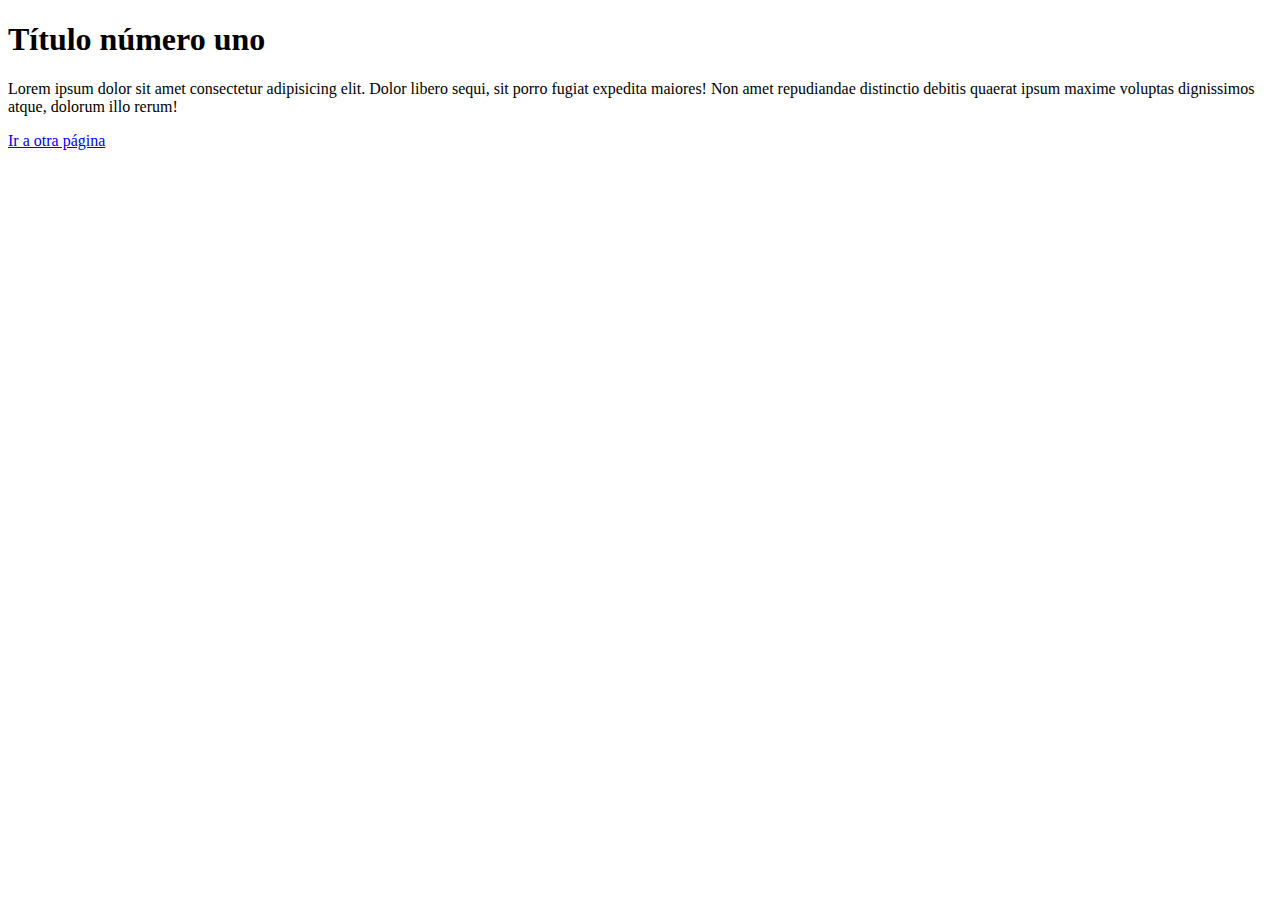
<file: index.html>
<!DOCTYPE html>
<html lang="es">
<head>
    <meta charset="UTF-8">
    <meta http-equiv="X-UA-Compatible" content="IE=edge">
    <meta name="viewport" content="width=device-width, initial-scale=1.0">
    <title>Two Loves</title>
</head>
<body>
    <h1>Título número uno</h1>
    <p>
        Lorem ipsum dolor sit amet consectetur adipisicing elit. Dolor libero sequi, sit porro fugiat expedita maiores! 
        Non amet repudiandae distinctio debitis quaerat ipsum maxime voluptas dignissimos atque, dolorum illo rerum!
    </p>
    <a href="pagina2.html">Ir a otra página</a>
</body>
</html>
</file>
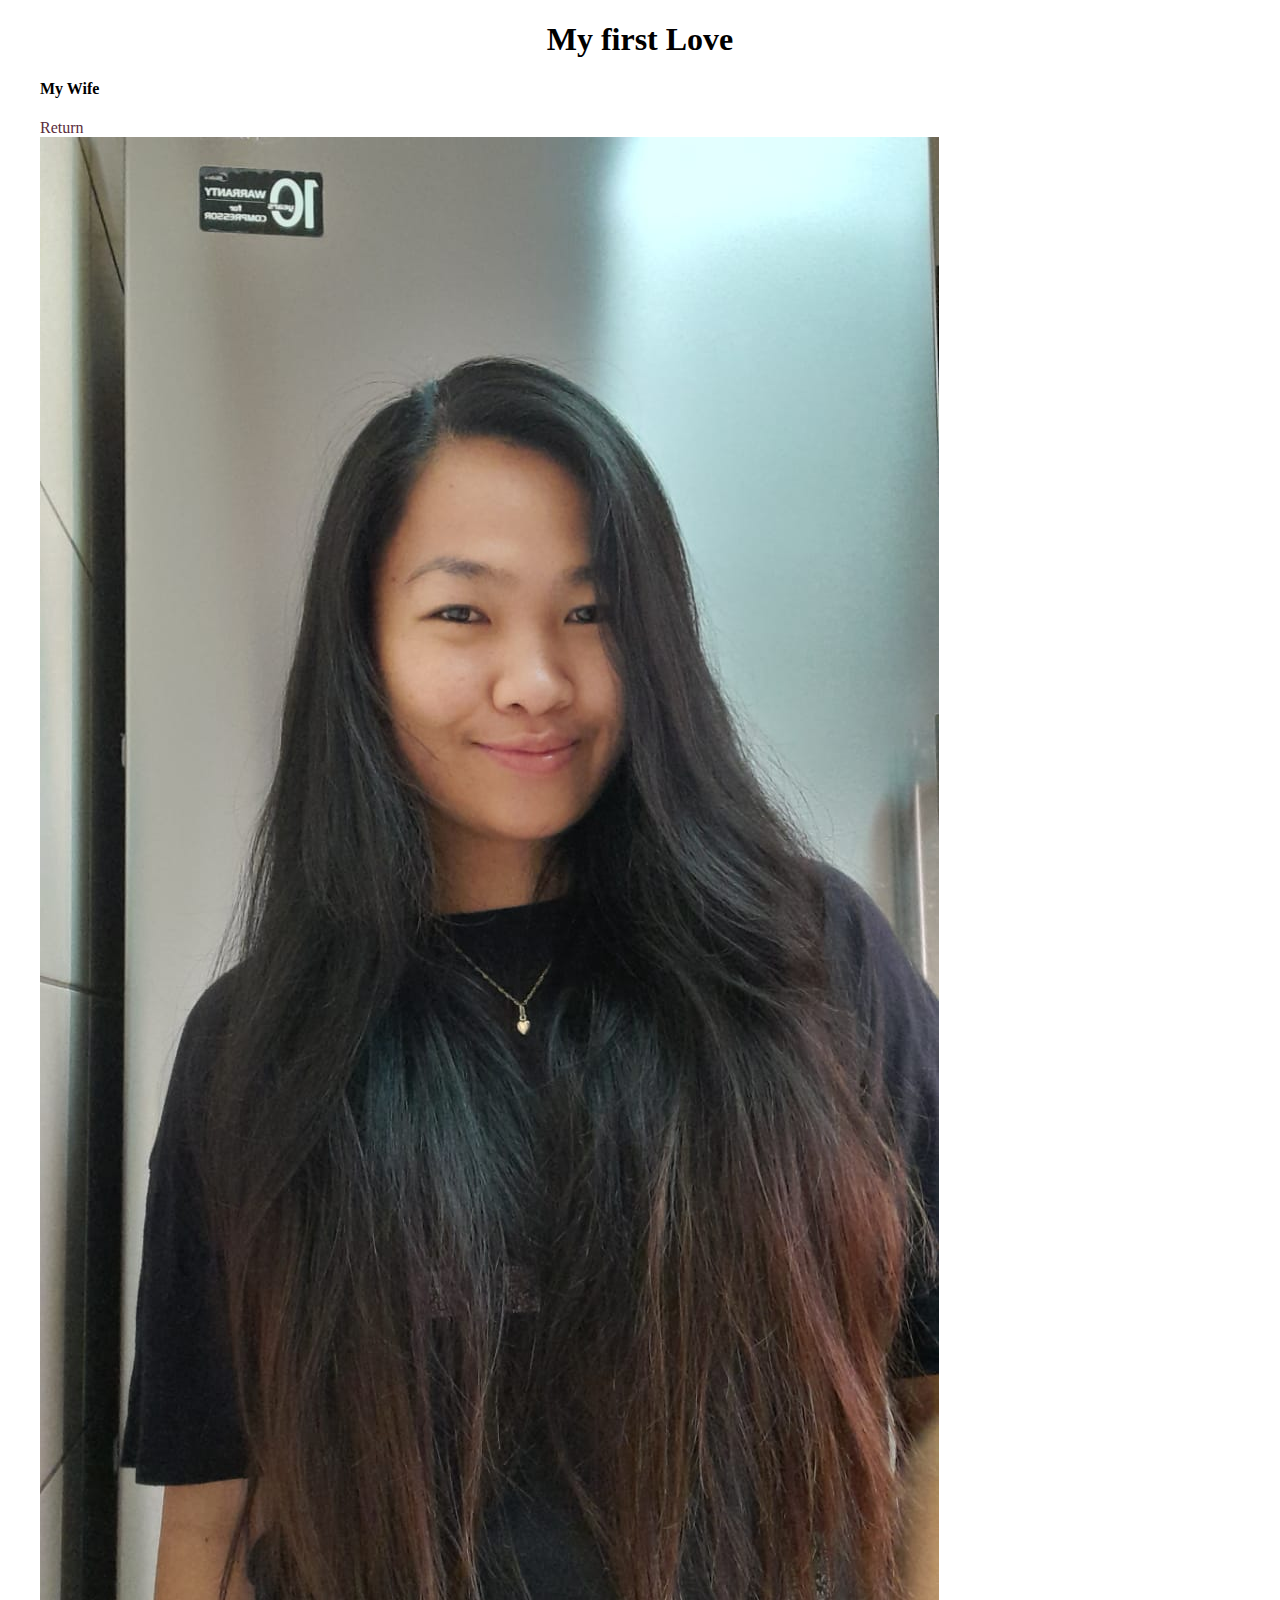
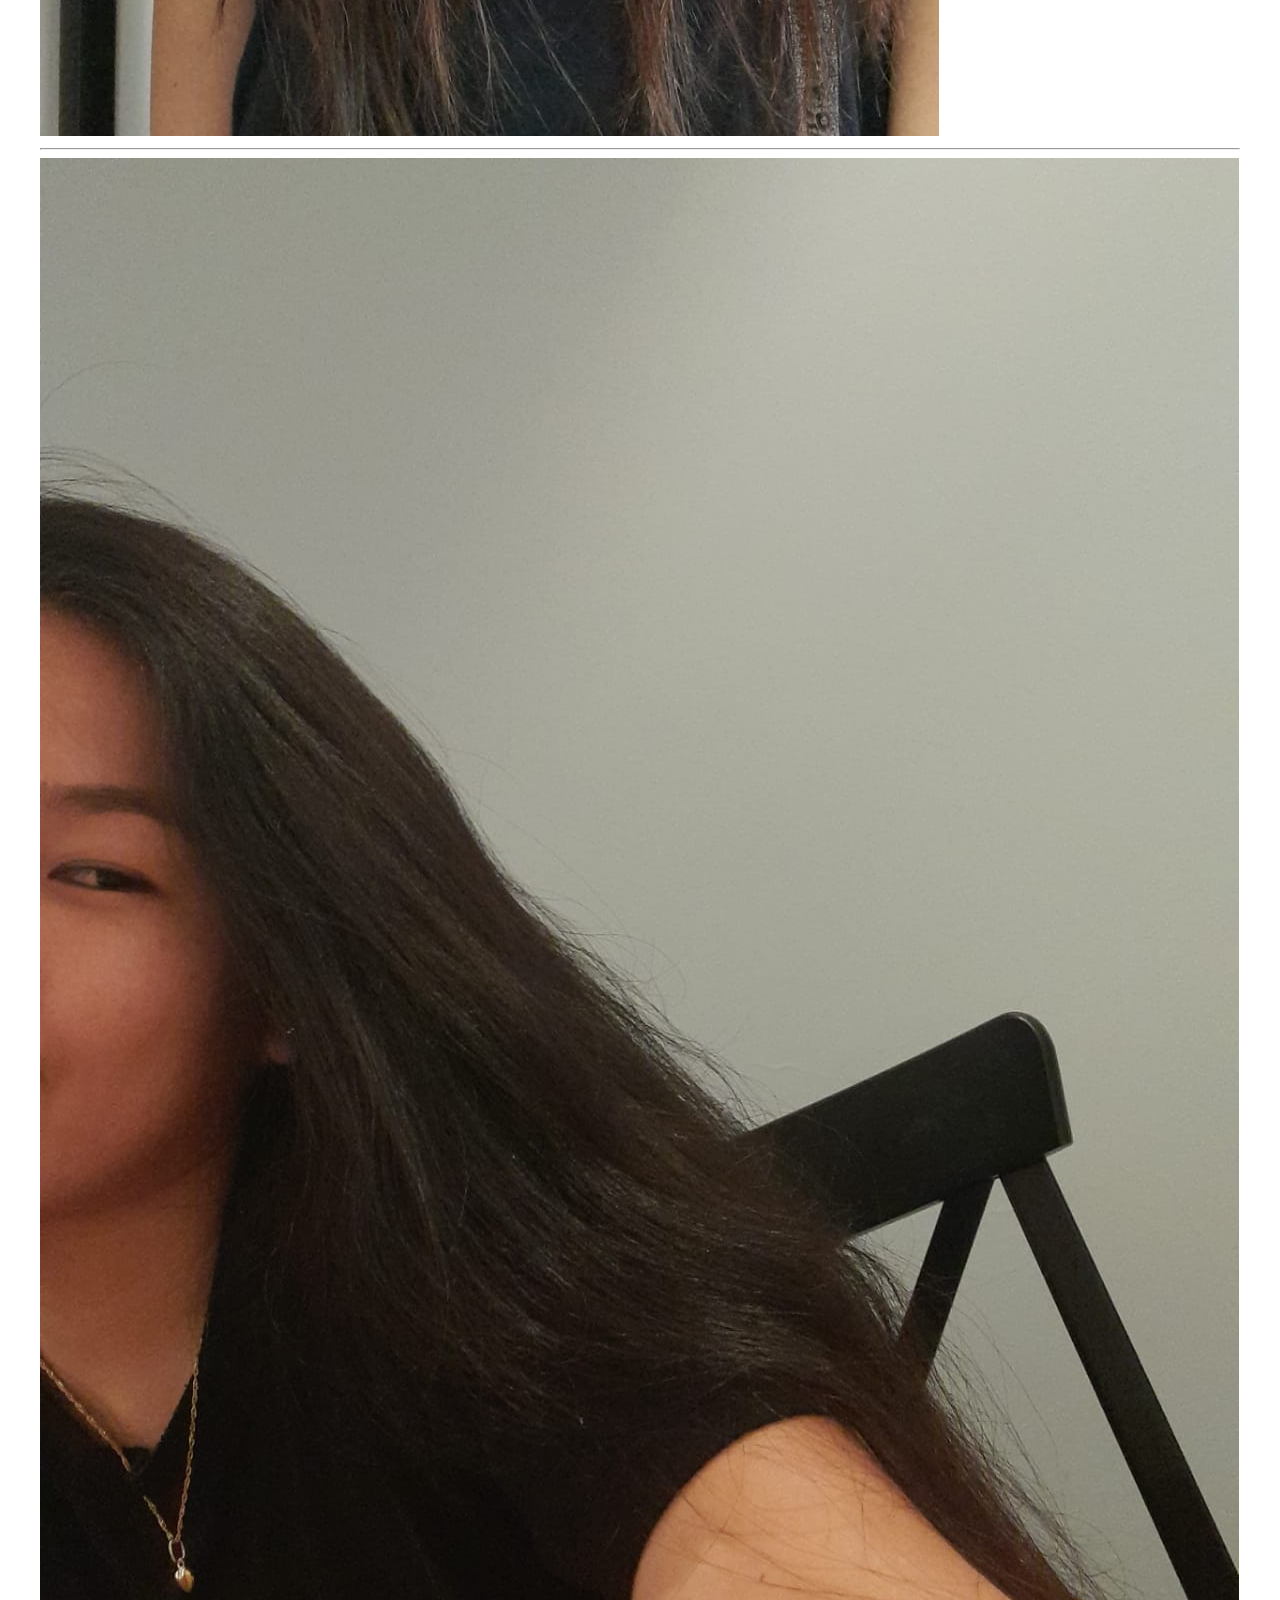
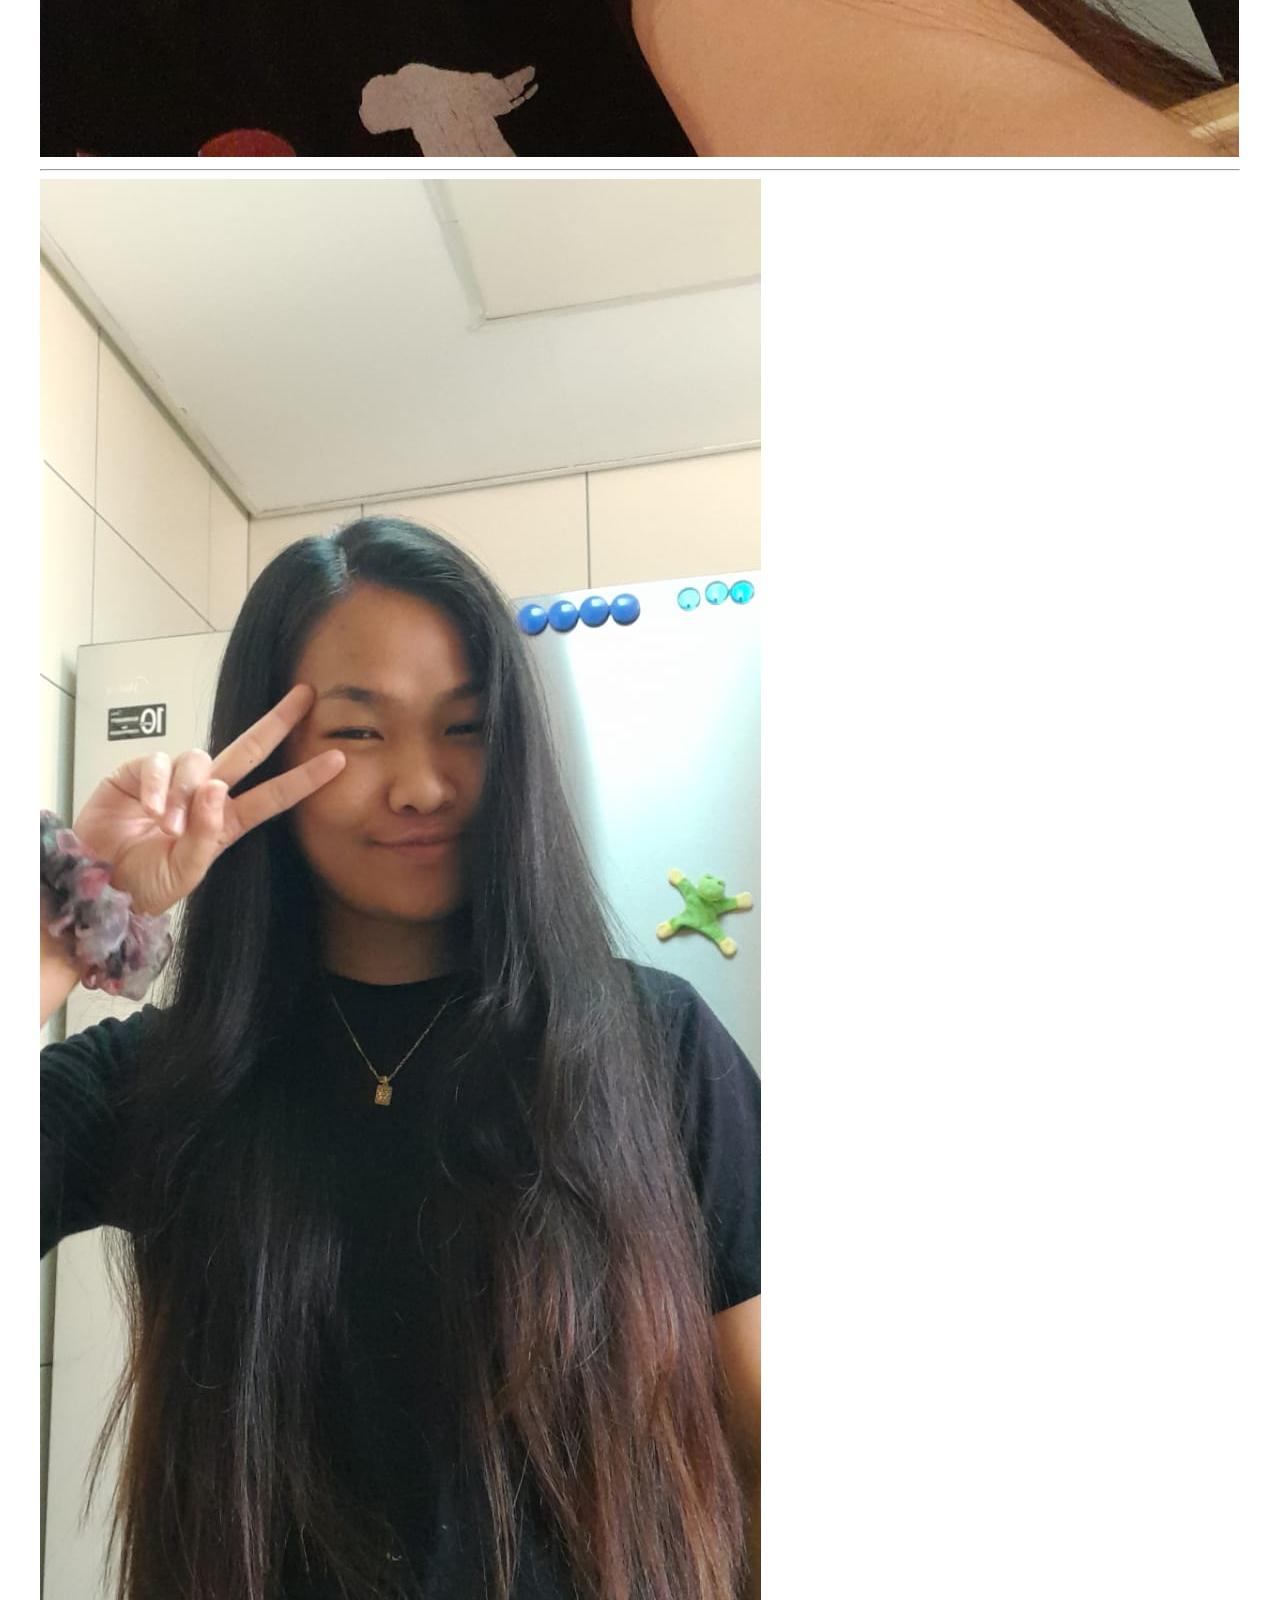
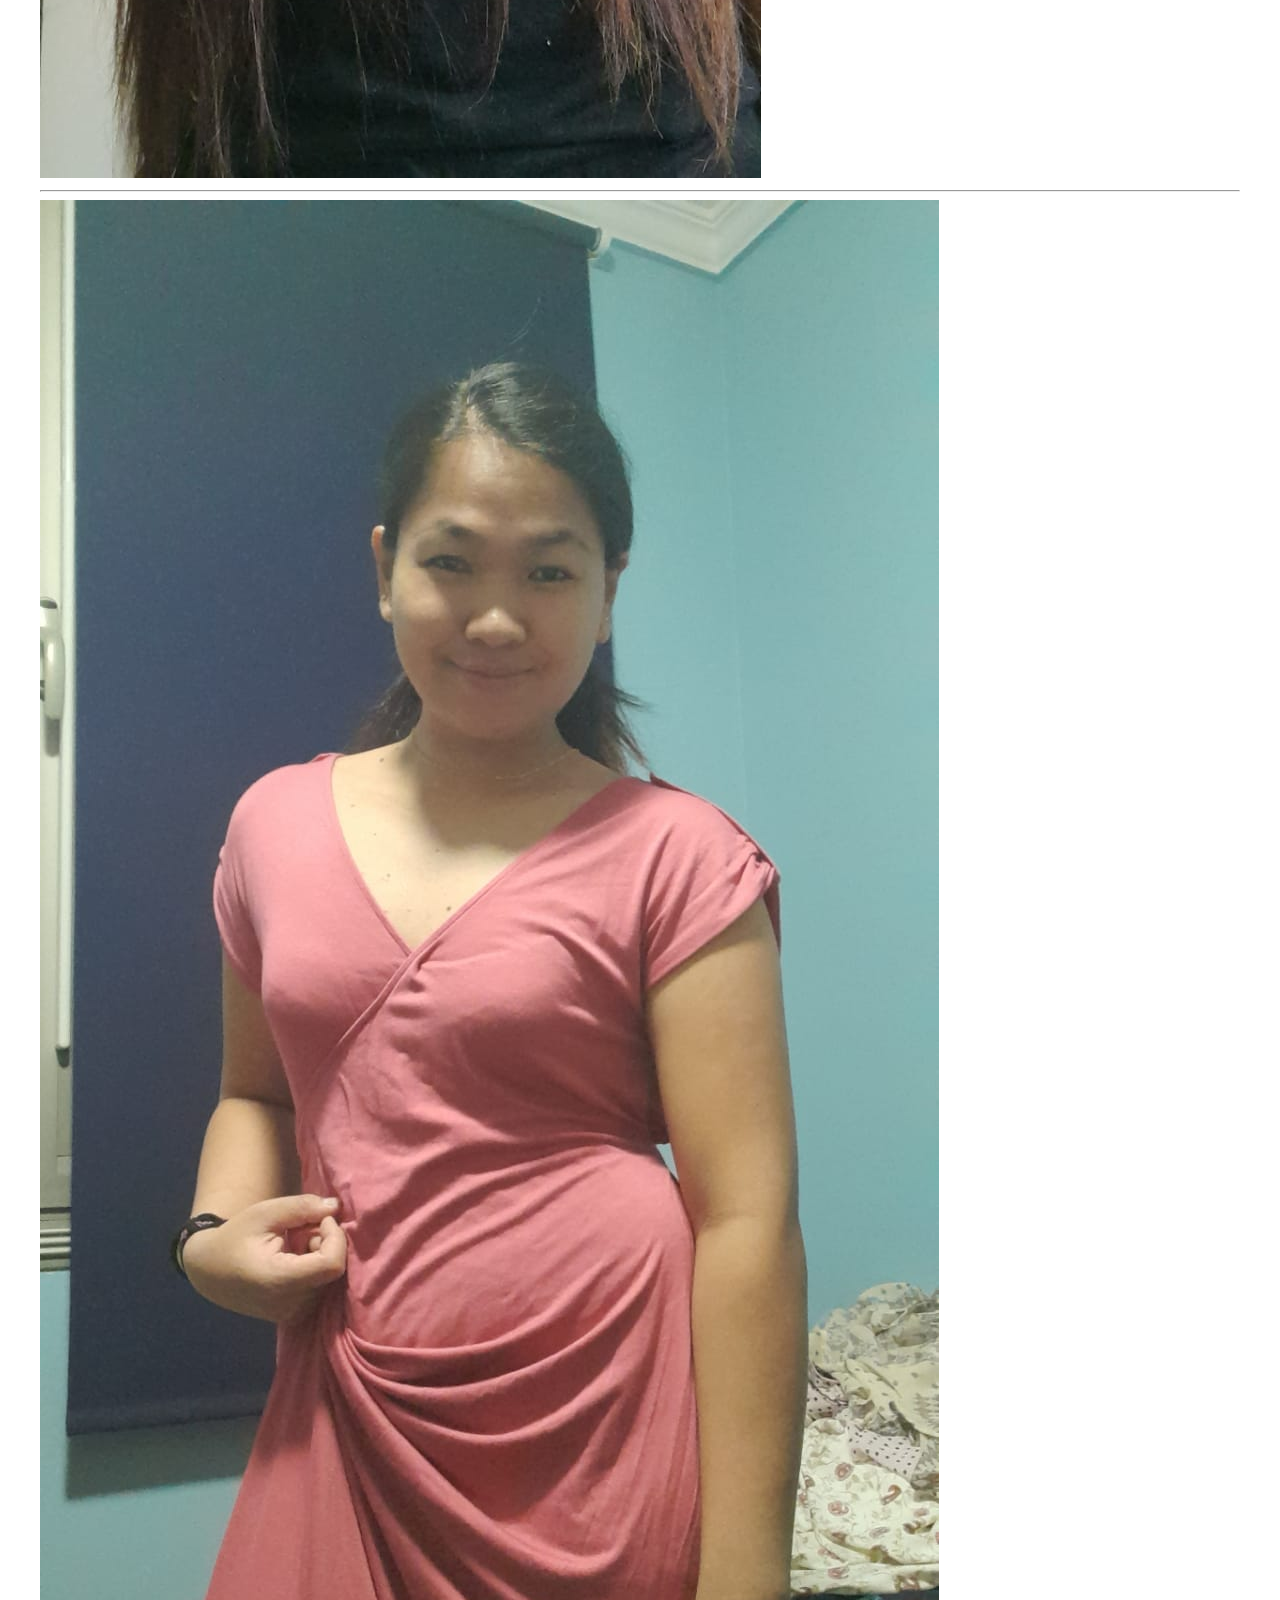
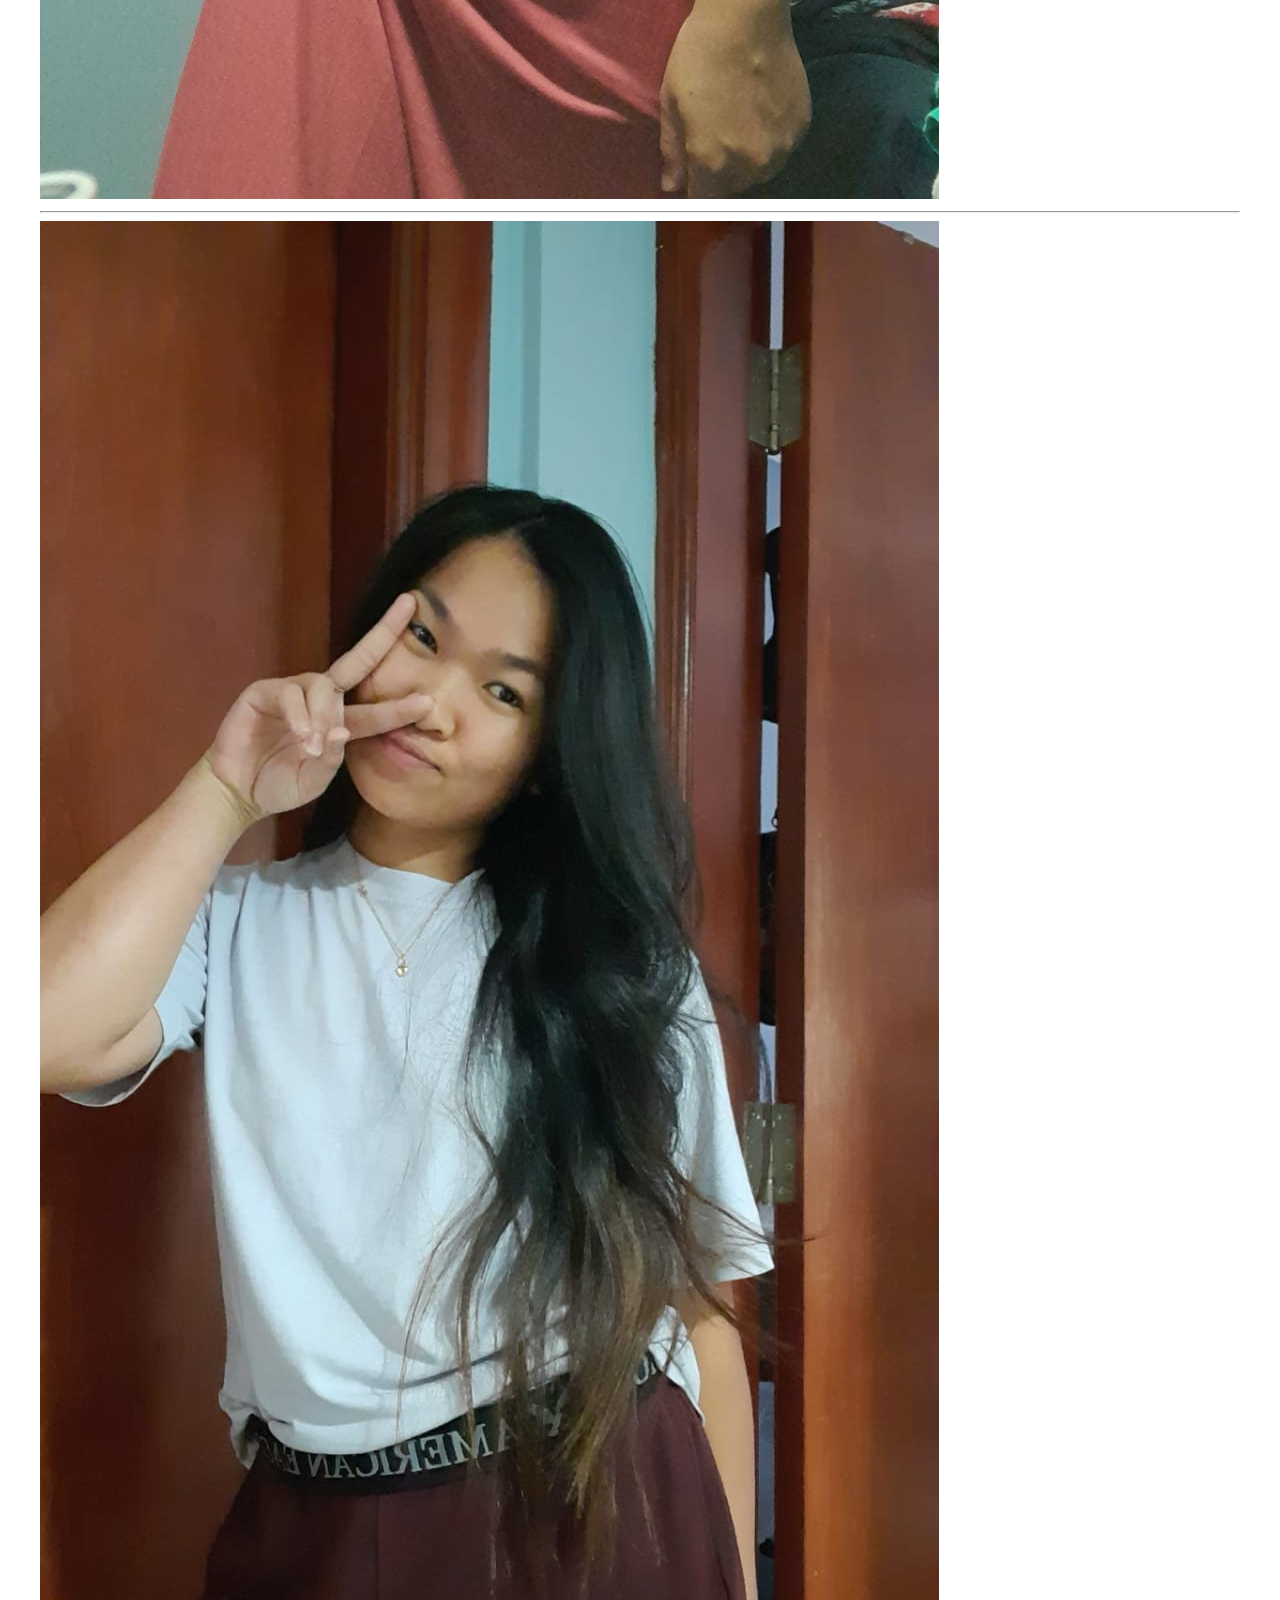
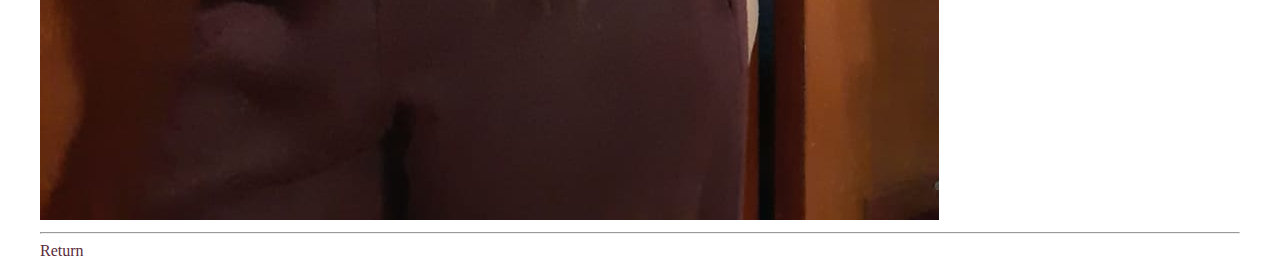
<file: churry.html>
<!DOCTYPE html>
<html lang="en">
<head>
    <meta charset="UTF-8">
    <meta http-equiv="X-UA-Compatible" content="IE=edge">
    <meta name="viewport" content="width=device-width, initial-scale=1.0">
    <title>My Churry</title>
    <link rel="shortcut icon" href="./img/cherry.png">
    <link href="css/index.css" type="text/css" rel="stylesheet" />
</head>
<body>
    <h1 align="center">My first Love</h1>
    <h4>My Wife</h4>

    <a href="index.html">Return</a></br>
    
    <img src="./img/1.jpeg" alt=""/></br>
    <hr>
    <img src="./img/2.jpg" alt=""/></br>
    <hr>
    <img src="./img/3.jpeg" alt=""/></br>
    <hr>
    <img src="./img/4.jpg" alt=""/></br>
    <hr>
    <img src="./img/5.jpg" alt=""/></br>
    <hr>
    <a href="index.html">Return</a>
</body>
</html>
</file>
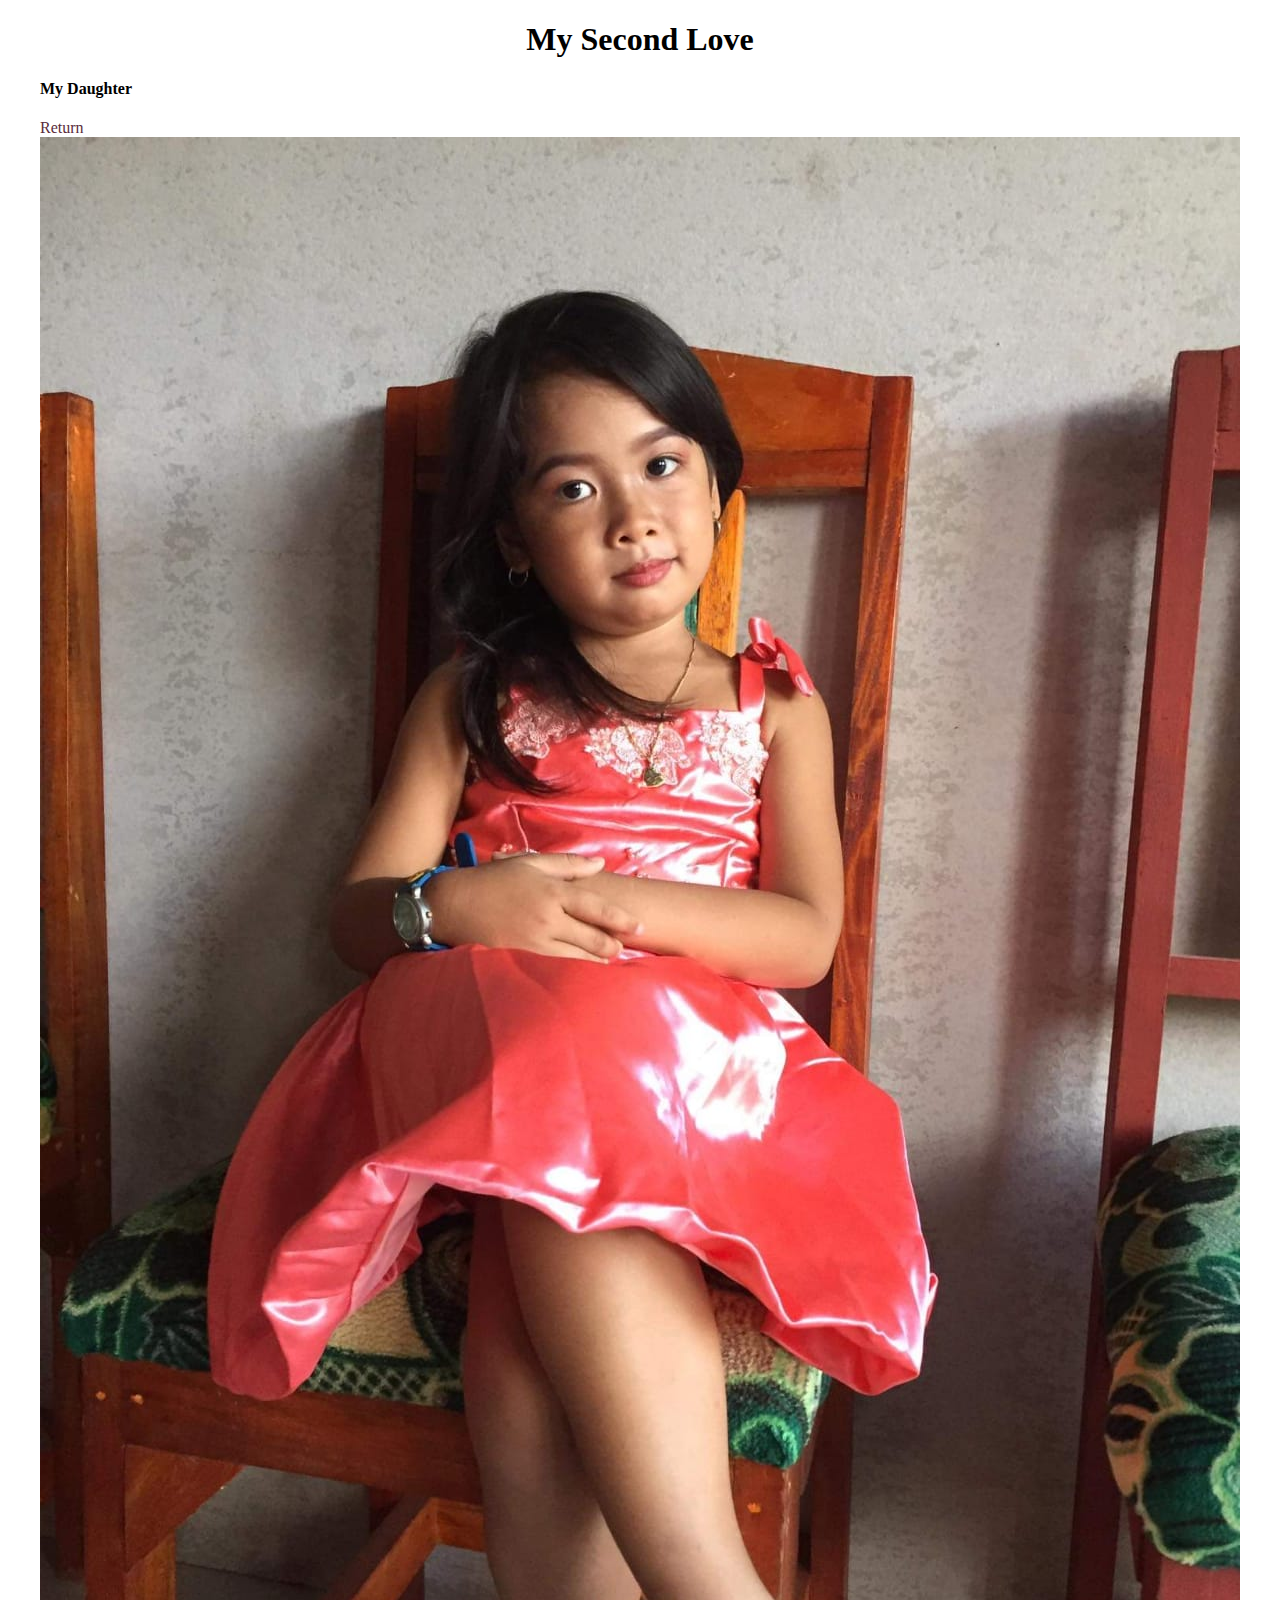
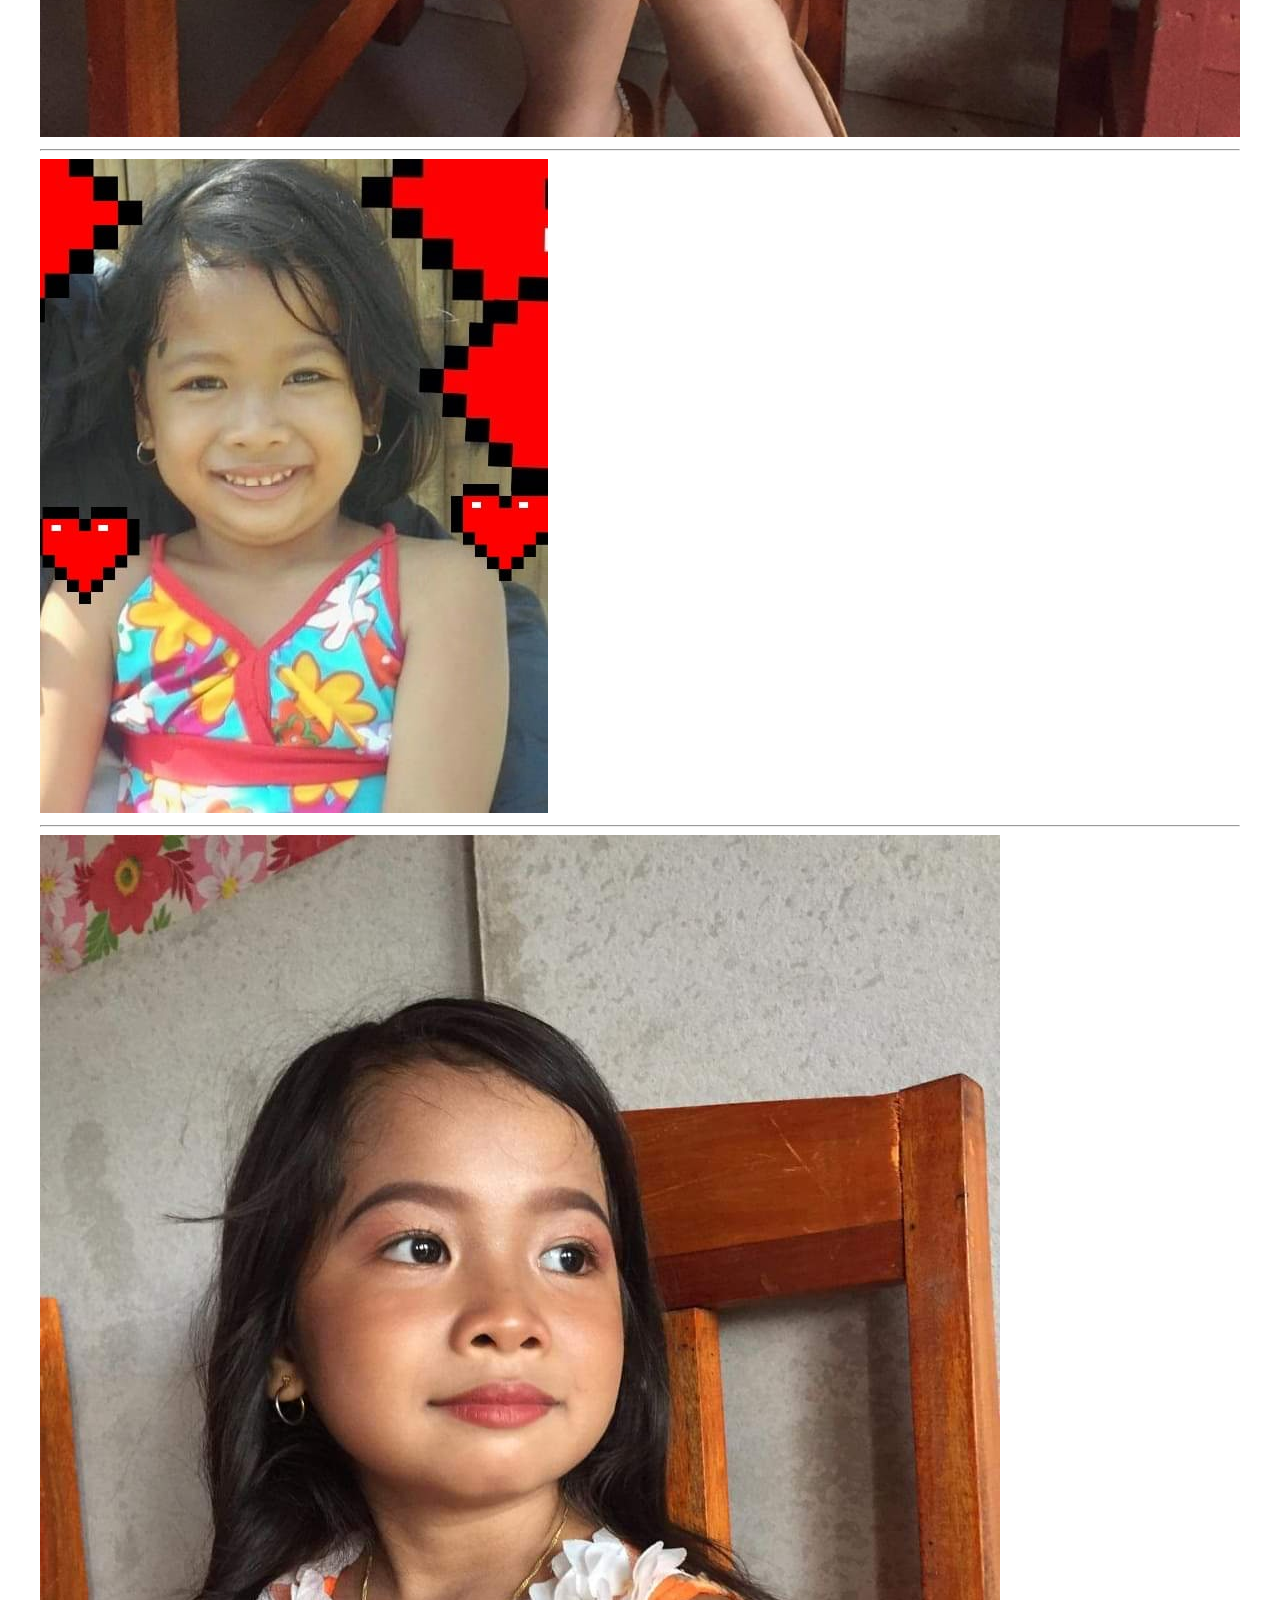
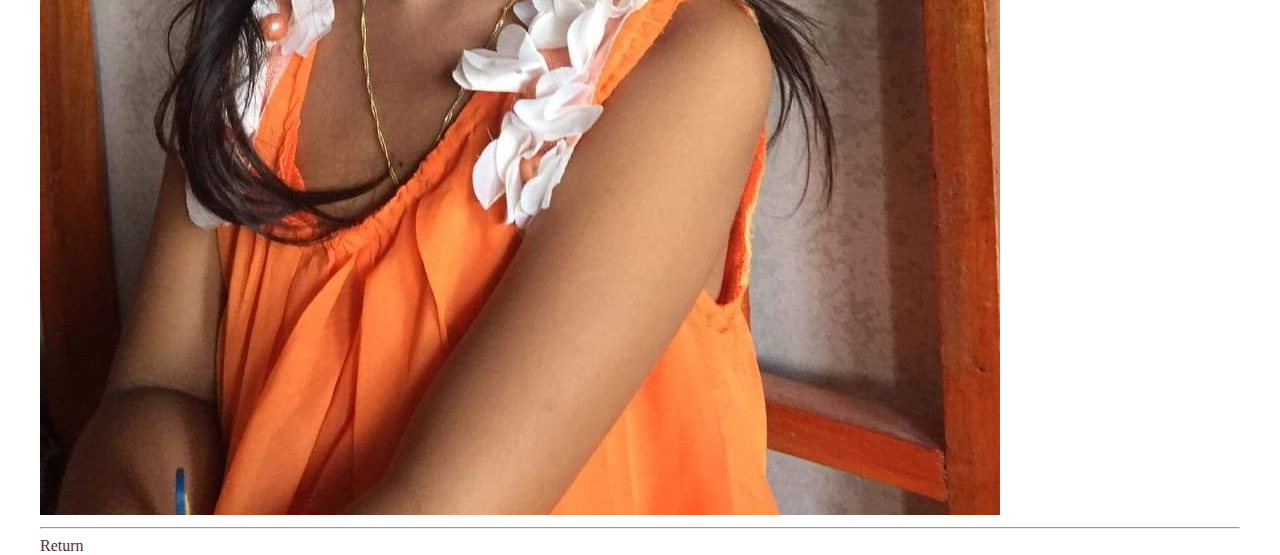
<file: kiera.html>
<!DOCTYPE html>
<html lang="en">
<head>
    <meta charset="UTF-8">
    <meta http-equiv="X-UA-Compatible" content="IE=edge">
    <meta name="viewport" content="width=device-width, initial-scale=1.0">
    <title>My Kiera</title>
    <link rel="shortcut icon" href="./img/cherry.png">
    <link href="css/index.css" type="text/css" rel="stylesheet" />

</head>
<body>
    <h1 align="center">My Second Love</h1>
    <h4>My Daughter</h4>
    <a href="index.html">Return</a></br>

    <img src="./img/6.jpg" alt=""/></br>
    <hr>
    <img src="./img/7.jpg" alt=""/></br>
    <hr>
    <img src="./img/8.jpg" alt=""/></br>
    <hr>
    <a href="index.html">Return</a>


</body>
</html>
</file>
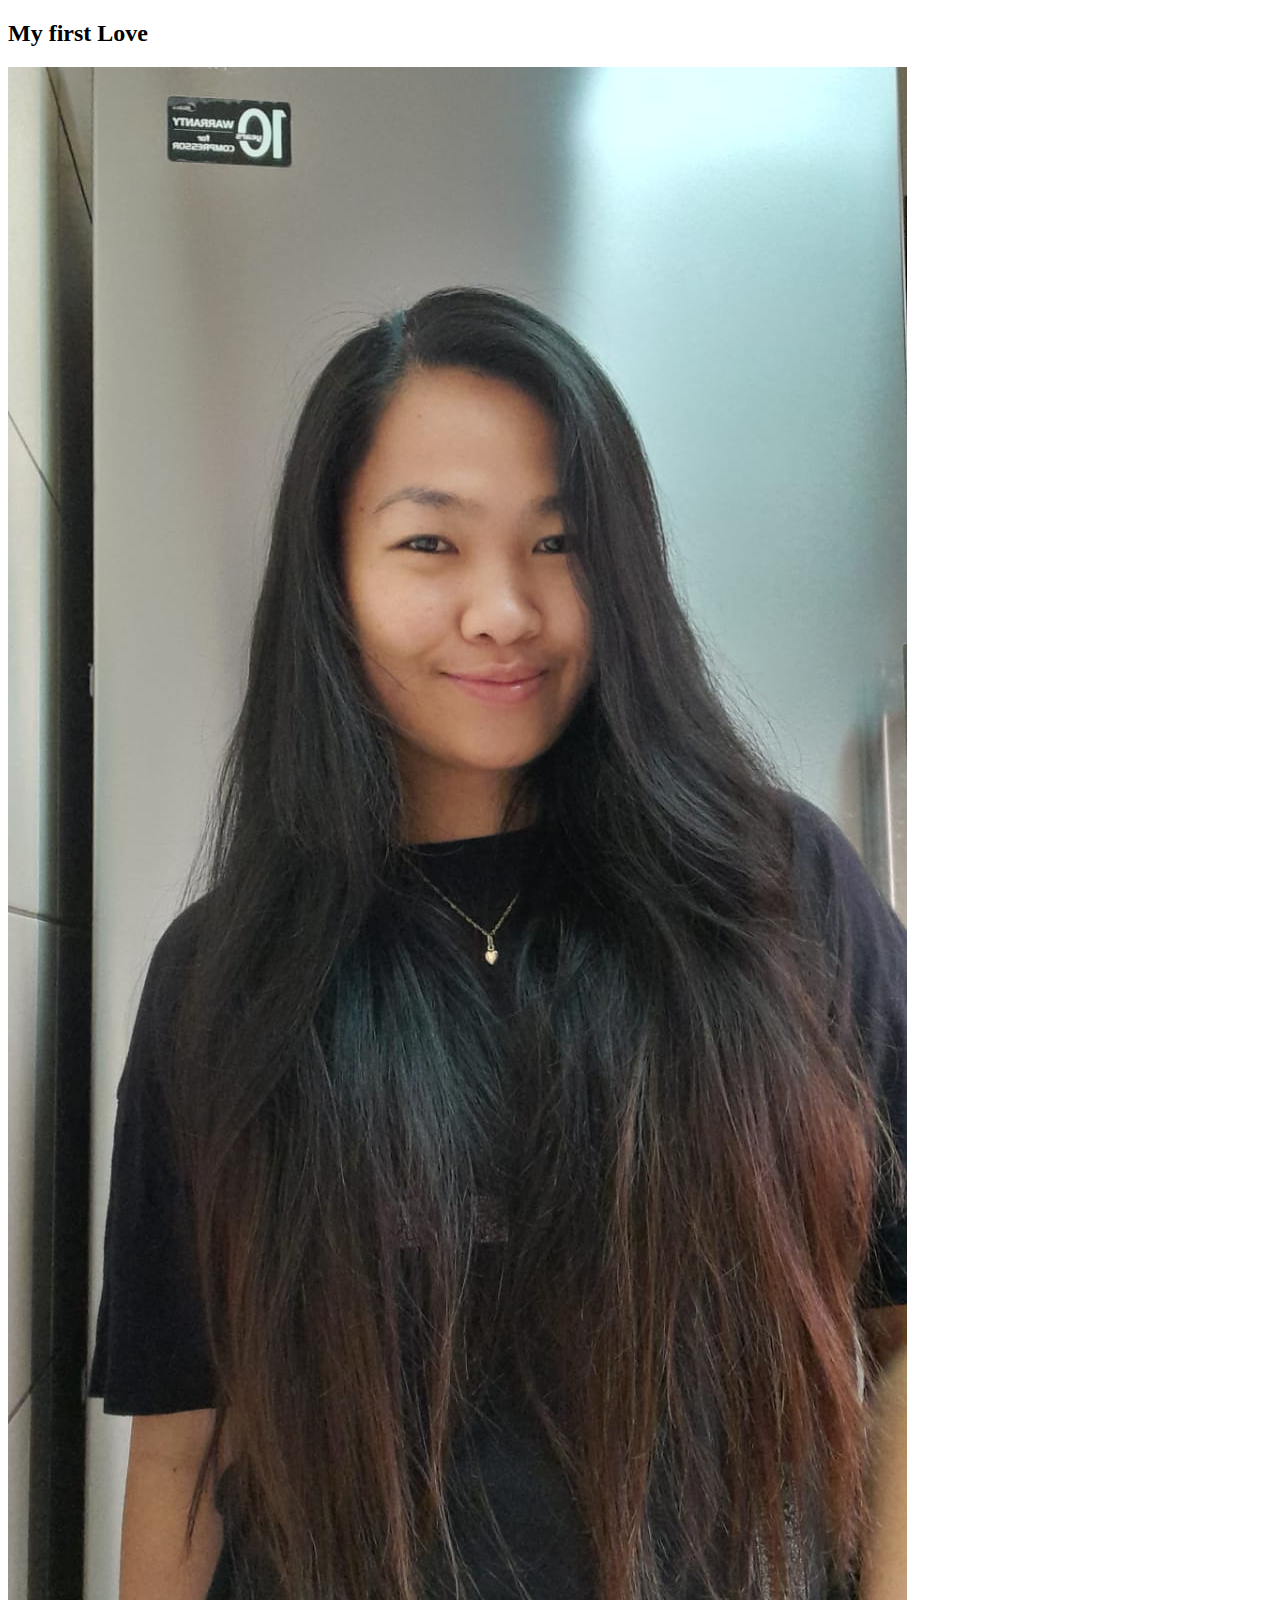
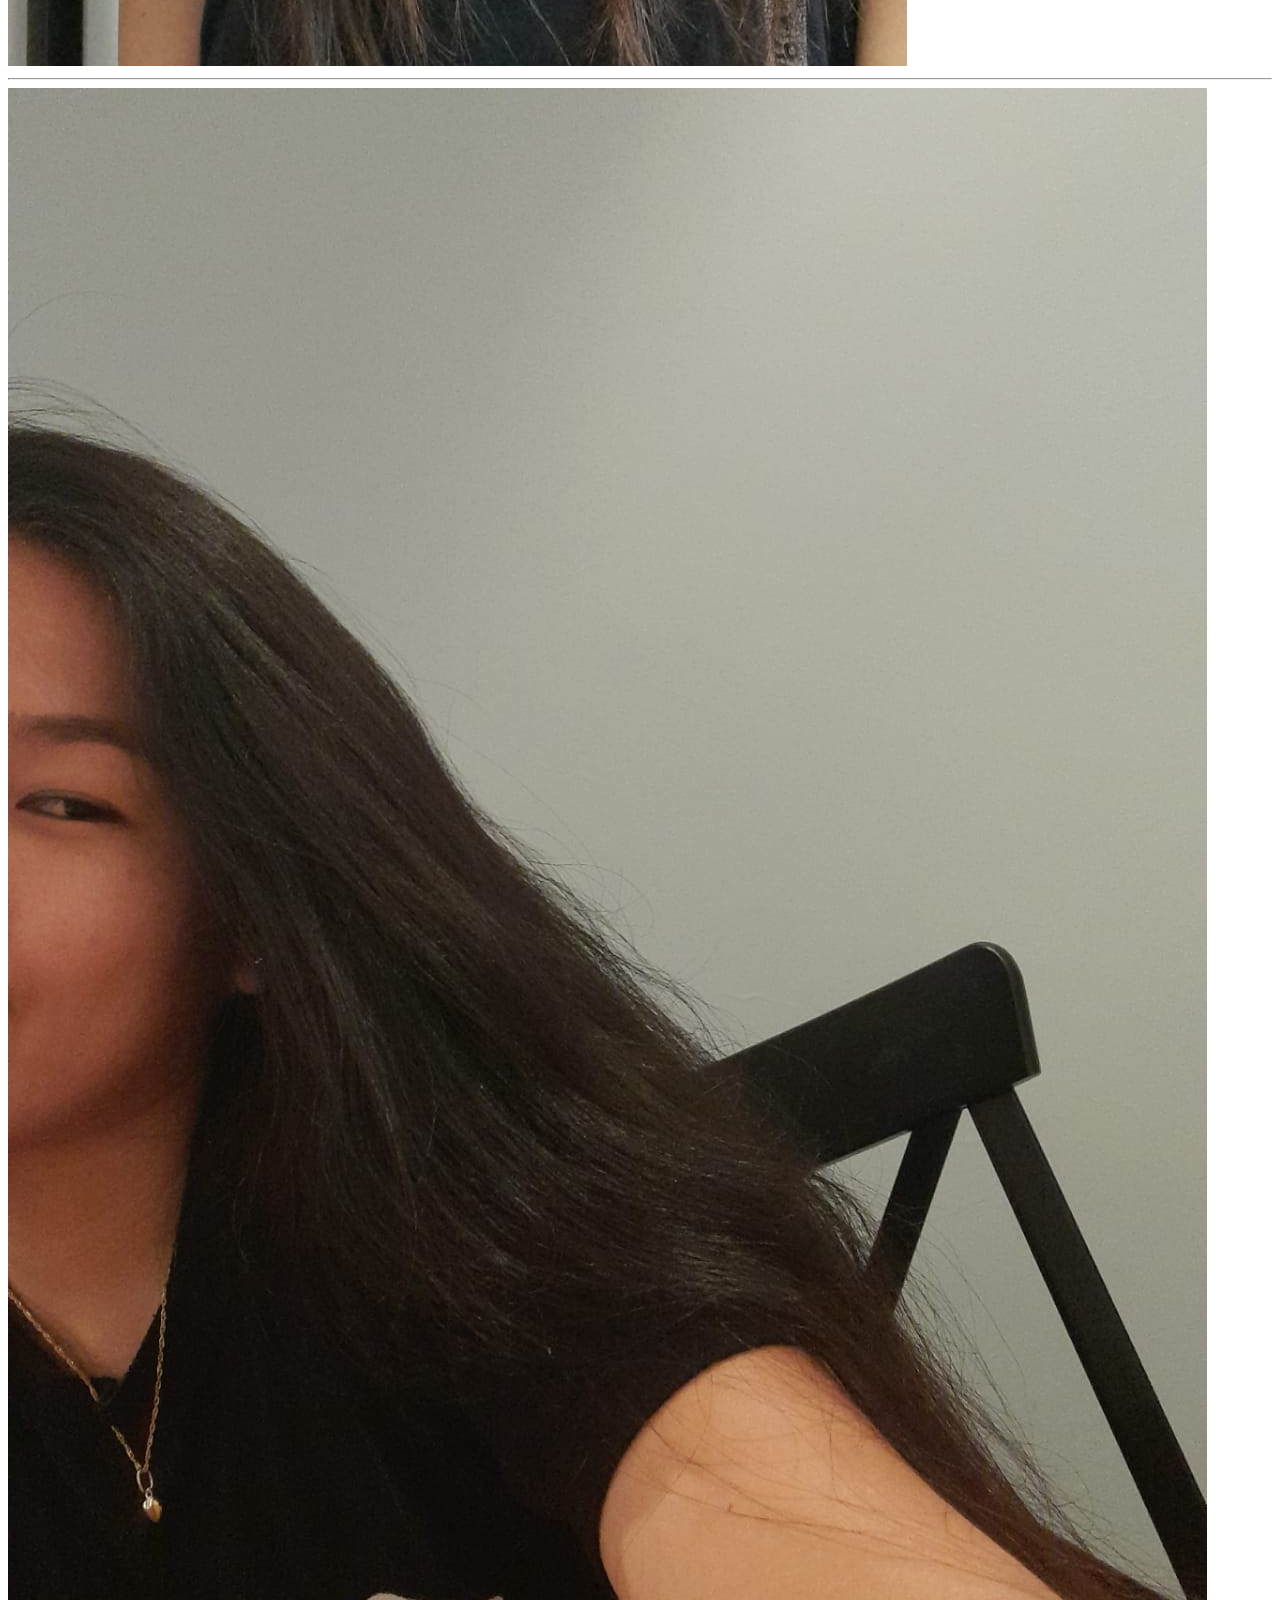
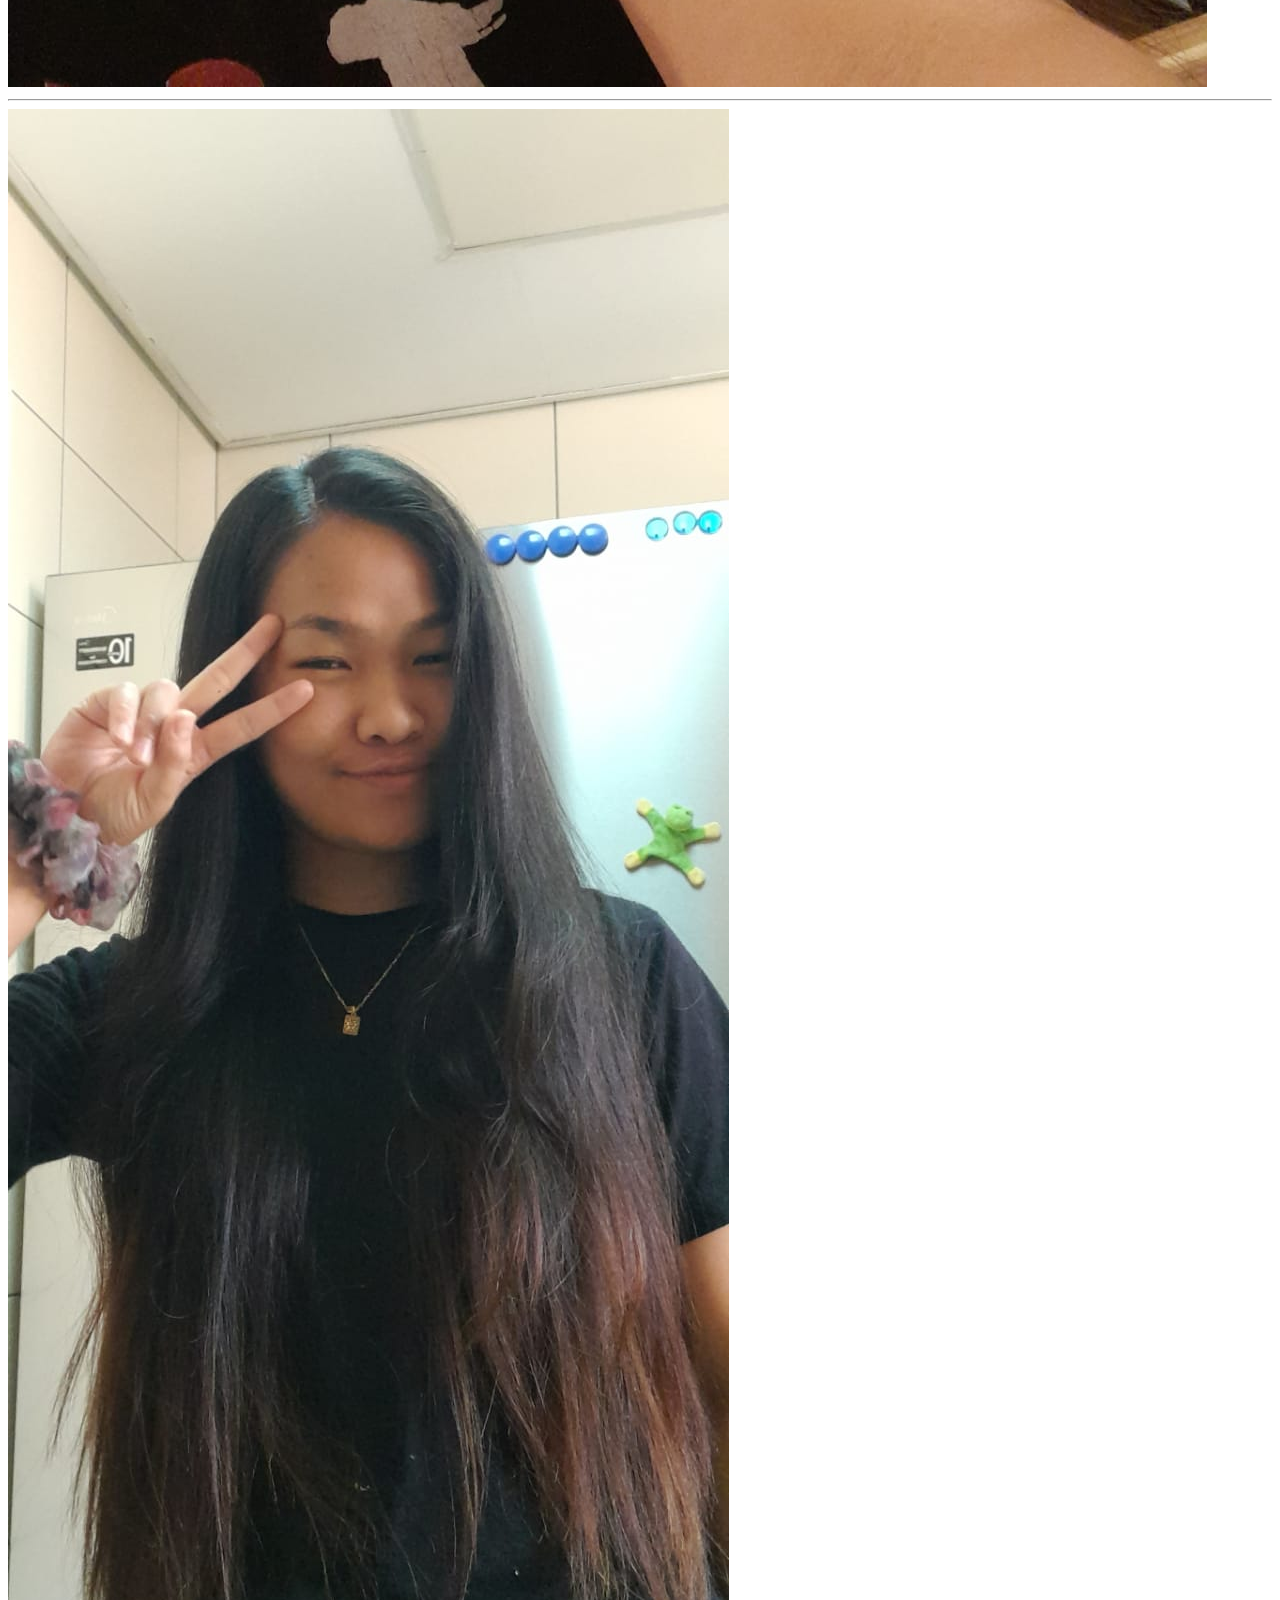
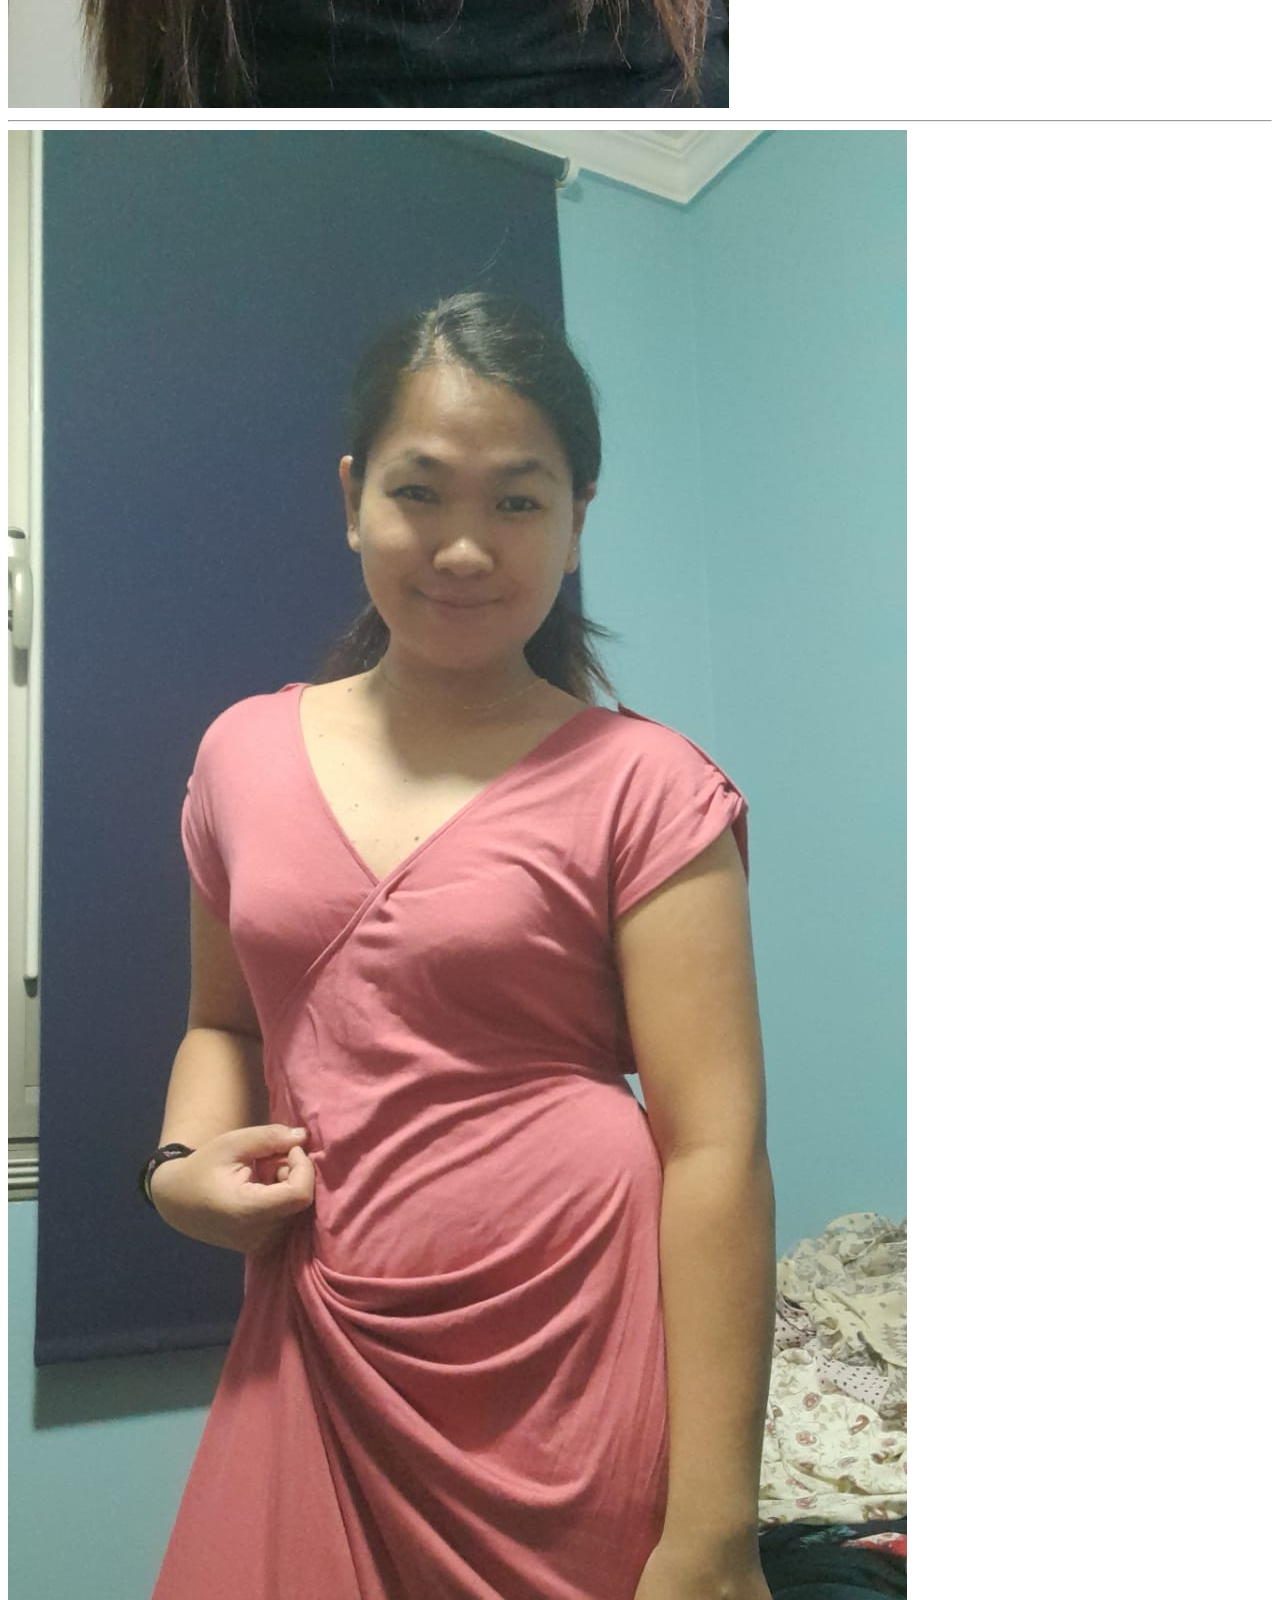
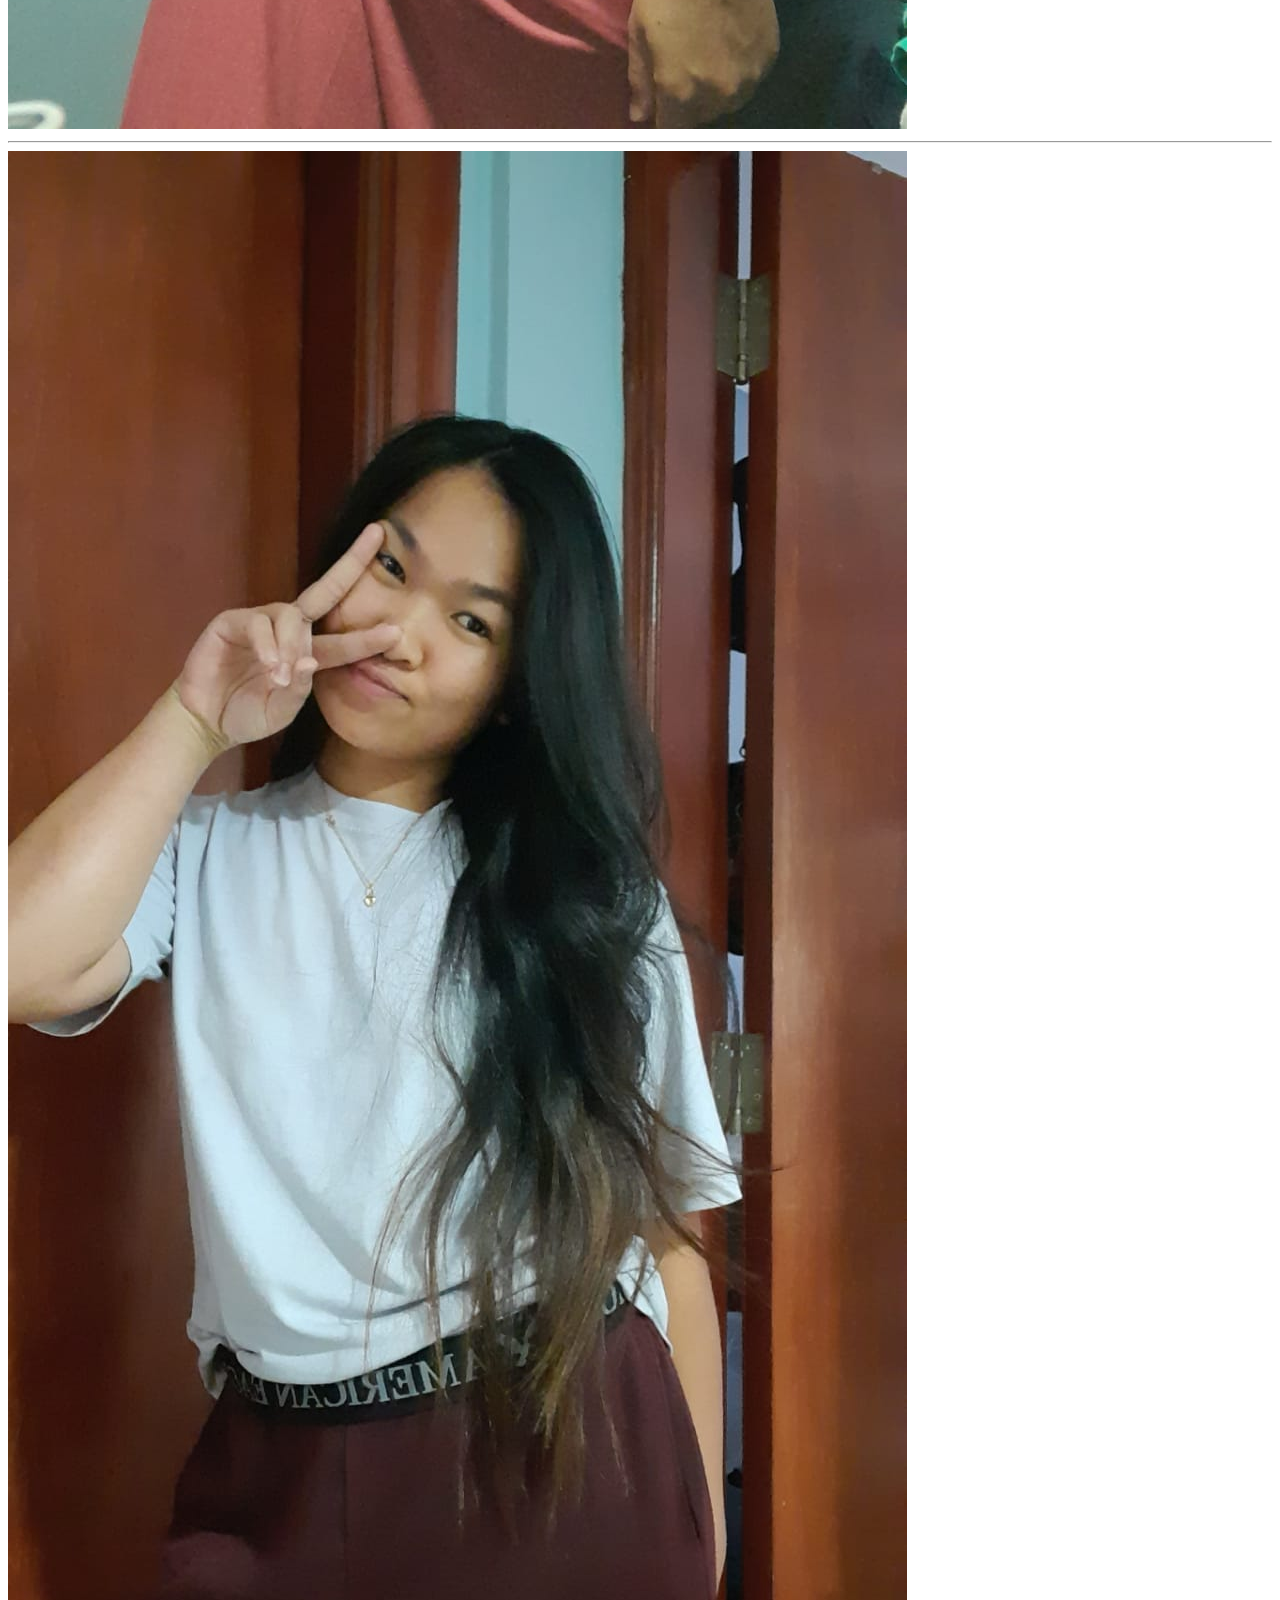
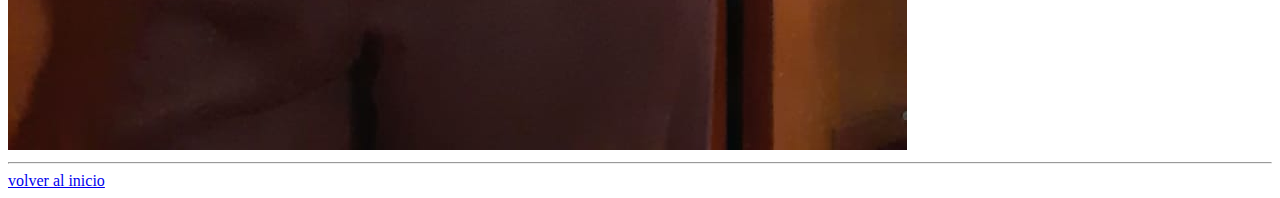
<file: pagina2.html>
<!DOCTYPE html>
<html lang="en">
<head>
    <meta charset="UTF-8">
    <meta http-equiv="X-UA-Compatible" content="IE=edge">
    <meta name="viewport" content="width=device-width, initial-scale=1.0">
    <title>My Churry</title>
</head>
<body>
    <h2>My first Love</h2>
    <img src="./img/1.jpeg" alt=""/></br>
    <hr>
    <img src="./img/2.jpg" alt=""/></br>
    <hr>
    <img src="./img/3.jpeg" alt=""/></br>
    <hr>
    <img src="./img/4.jpg" alt=""/></br>
    <hr>
    <img src="./img/5.jpg" alt=""/></br>
    <hr>
    <a href="index.html">volver al inicio</a>
</body>
</html>
</file>
<file: css/index.css>
body {
    width: 100%;
    max-width: 1200px;
    margin: 0 auto;
}



#lista1 {
    font-family:Arial;
    font-weight:bold;
    font: size 30px;
}

#lista1 li{
    display: inline;
    padding-left: 10px;
    padding-right: 10px;
    padding-top: 5px;
    padding-bottom: 5px;
    background-color:pink;
    
}

a { color:rgb(90, 44, 59);
    text-decoration: none;
}
ul { 
    list-style: none;
}

a:hover{ 
    background-color:palevioletred;

}

img {
    display: inline;
    margin: 0 auto;
    max-width: 100%;
}
</file>
